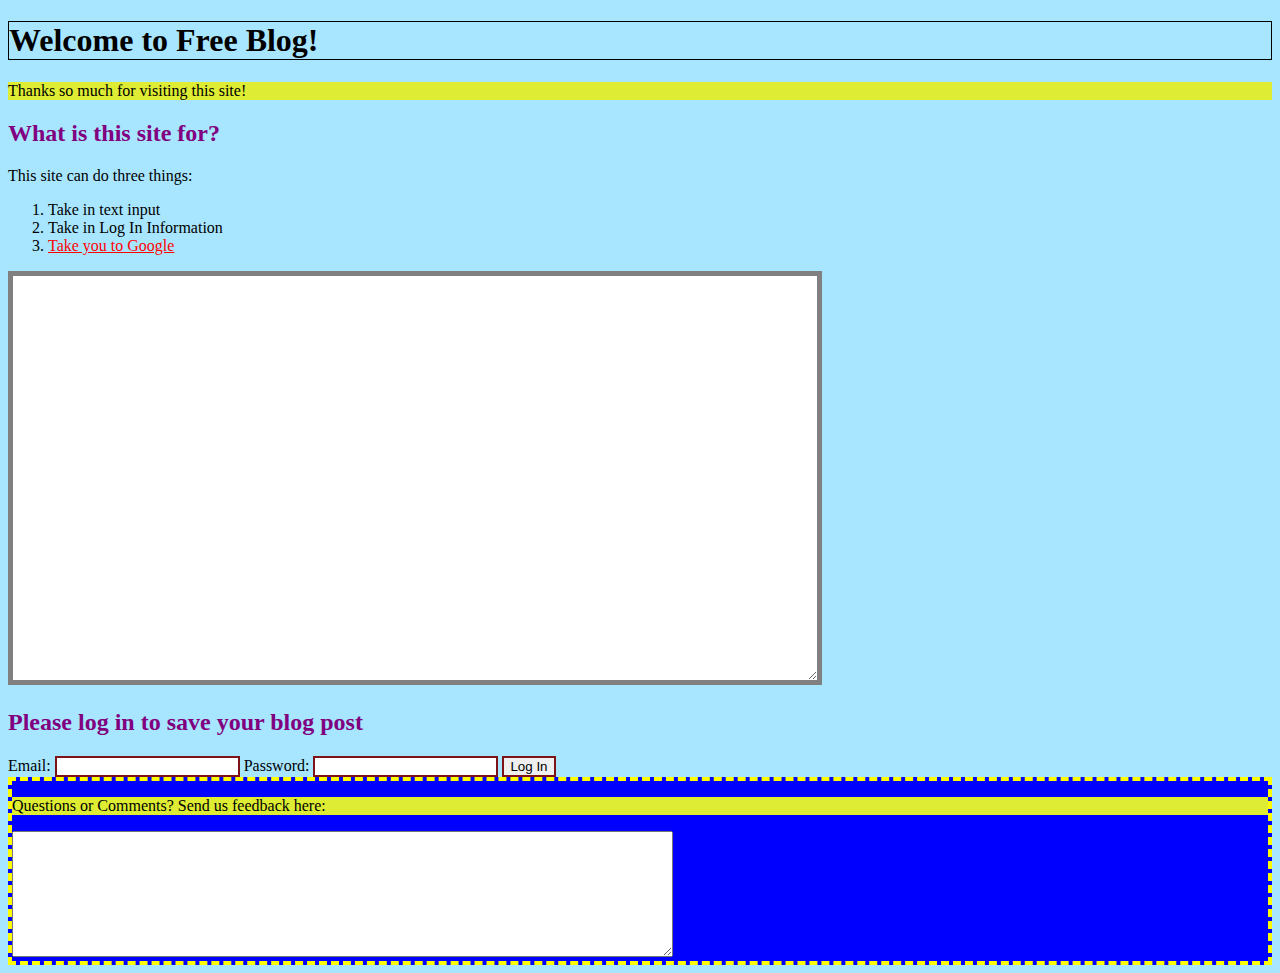
<file: CSS_LEVEL_ONE/CSS_Level_One_Assessment.html>
<!-- Welcome to your CSS Level One Assessment Test!

For this test, edit the CSS file and complete the commented tasks below!
You won't be editing and html, but the css file is linked to the html file.
Watch the video lecture for more info on this! -->
<!DOCTYPE html>
<html>
  <head>
    <meta charset="utf-8">
    <title>Assessment Test CSS LEVEL ONE</title>
    <link rel="stylesheet" href="CSS_Level_One_Assessment.css">
  </head>
  <body>
    <h1>Welcome to Free Blog!</h1>

    <div class="">
      <p>Thanks so much for visiting this site!</p>

    </div>

    <h2>What is this site for?</h2>
    <p>This site can do three things:</p>
    <ol>
      <li id='itemone'>Take in text input</li>
      <li>Take in Log In Information</li>
      <li><a href="http://www.google.com">Take you to Google</a></li>
    </ol>

    <div class="blogtext">
      <textarea name="name" id="textblock"></textarea>
    </div>

    <h2>Please log in to save your blog post</h2>

    <form class="loginForm" method="get">
      <label for="mail">Email: </label>
      <input type="email" id="mail" value="">

      <label for="pass">Password: </label>
      <input type="password" id="pass" value="">

      <input type="submit" name="" value="Log In">


    </form>

    <div class="exit">



    <p>Questions or Comments? Send us feedback here:</p>

    <textarea name="name" rows="8" cols="80"></textarea>

    </div>



  </body>
</html>
</file>
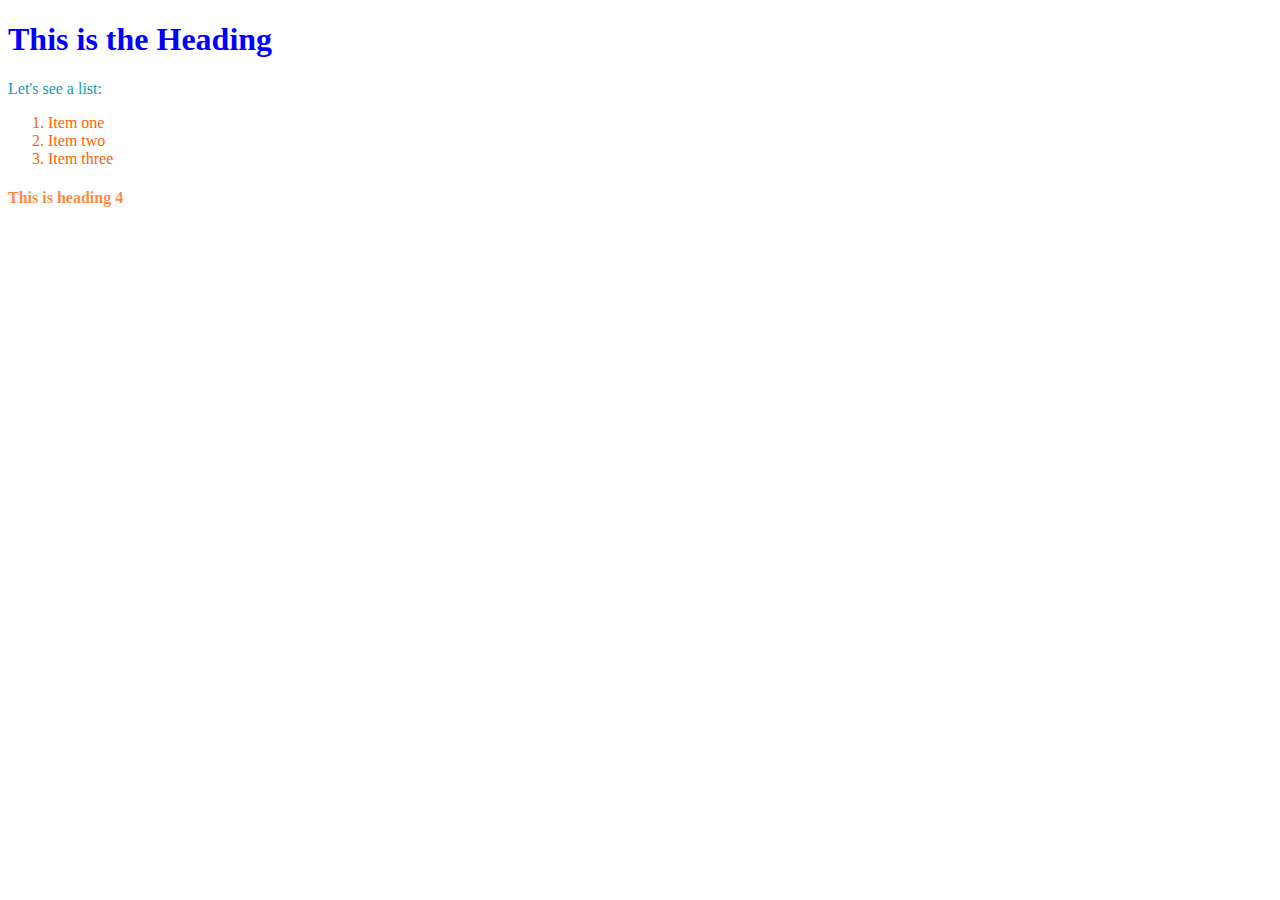
<file: CSS_LEVEL_ONE/Part1.html>
<!DOCTYPE html>
<html lang="en" dir="ltr">
  <head>
    <meta charset="utf-8">
    <title>CSS Basics</title>
    <link rel="stylesheet" href="Part1_master.css">
  </head>
  <body>
    <h1>This is the Heading</h1>
    <p>Let's see a list:</p>
    <ol>
      <li>Item one</li>
      <li>Item two</li>
      <li>Item three</li>
    </ol>

    <h4>This is heading 4</h4>
  </body>
</html>
</file>
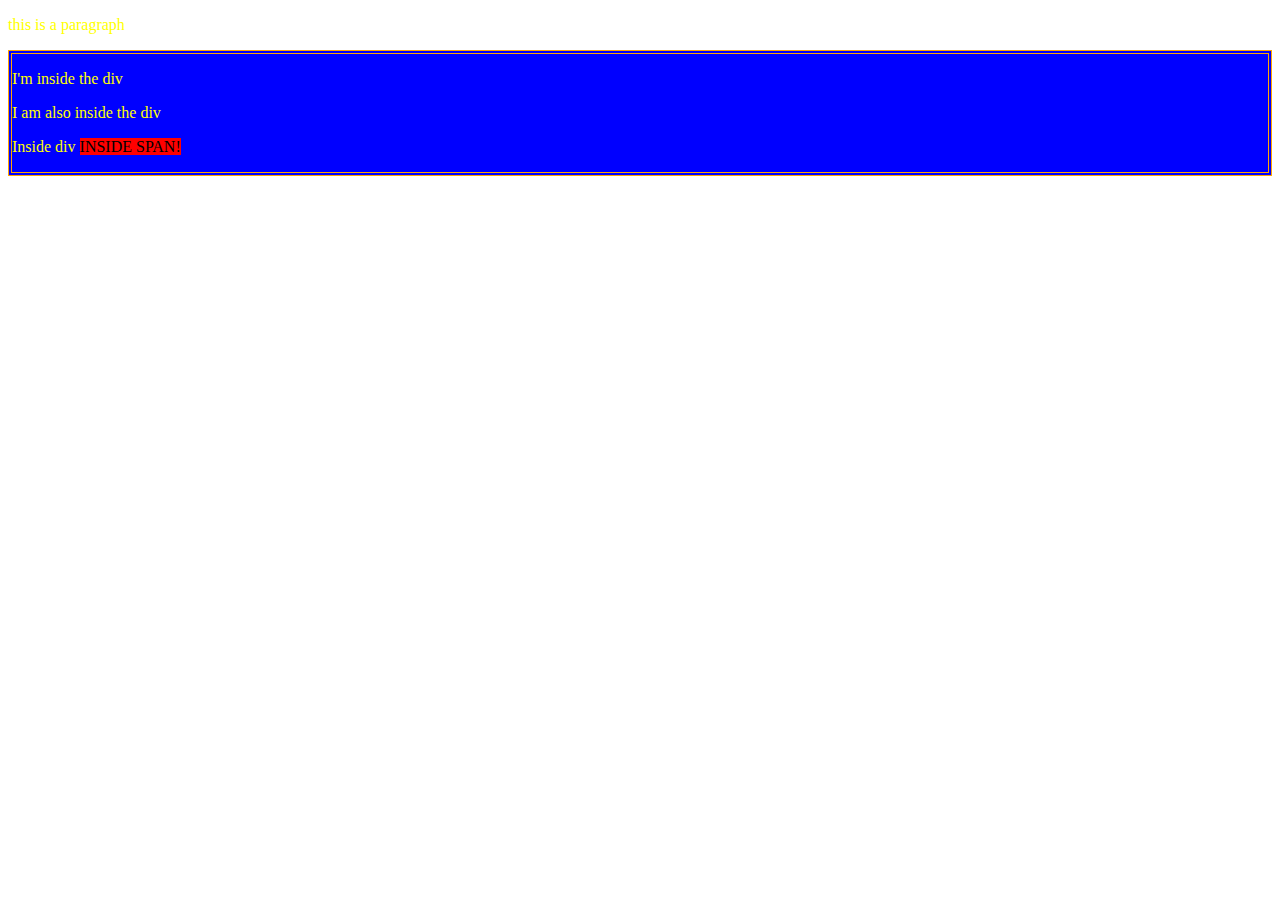
<file: CSS_LEVEL_ONE/Part2.html>
<!DOCTYPE html>
<html lang="en" dir="ltr">
  <head>
    <meta charset="utf-8">
    <title>CSS Basics</title>
    <link rel="stylesheet" href="Part2_master.css">
  </head>
  <body>
    <p>this is a paragraph</p>

    <div>
        <p>I'm inside the div</p>
        <p>I am also inside the div</p>
        <p>Inside div <span>INSIDE SPAN!</span></p>
    </div>

  </body>
</html>
</file>
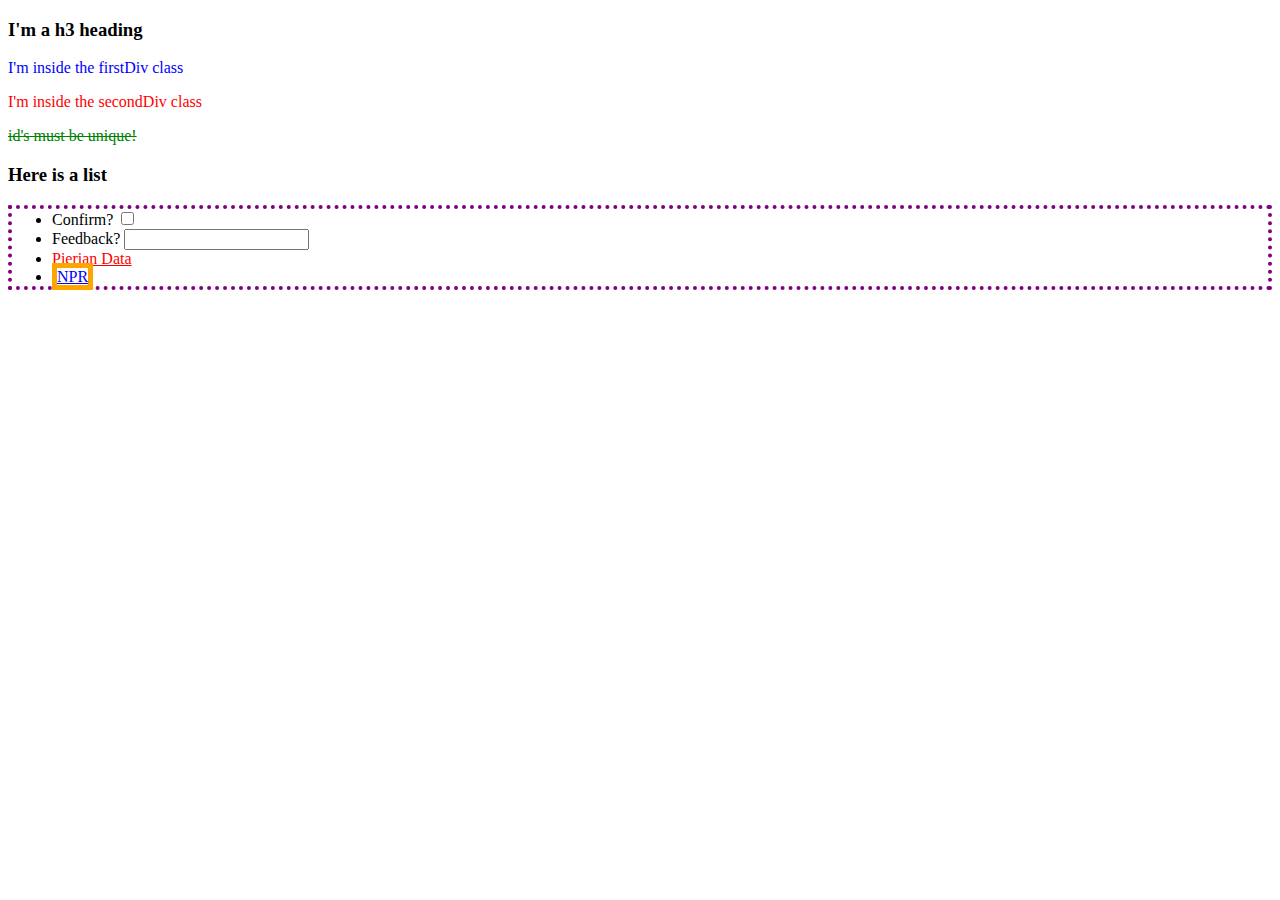
<file: CSS_LEVEL_ONE/Part3.html>
<!DOCTYPE html>
<html lang="en" dir="ltr">
  <head>
    <meta charset="utf-8">
    <title>CSS Basics</title>
    <link rel="stylesheet" href="Part3_master.css">
  </head>
  <body>

    <h3>I'm a h3 heading</h3>

    <div class="firstDiv">
      <p>I'm inside the firstDiv class</p>
    </div>

    <div class="secondDiv">
      <p>I'm inside the secondDiv class</p>
    </div>

    <p id="singledout">id's must be unique!</p>
    <h3>Here is a list</h3>

      <ul>
        <li>Confirm? <input type="checkbox" name="" value=""> </li>
        <li>Feedback? <input type="text" name="" value=""> </li>
        <li> <a href="www.pieriandata.com">Pierian Data</a> </li>
        <li> <a href="www.npr.org">NPR</a> </li>
      </ul>


  </body>
</html>
</file>
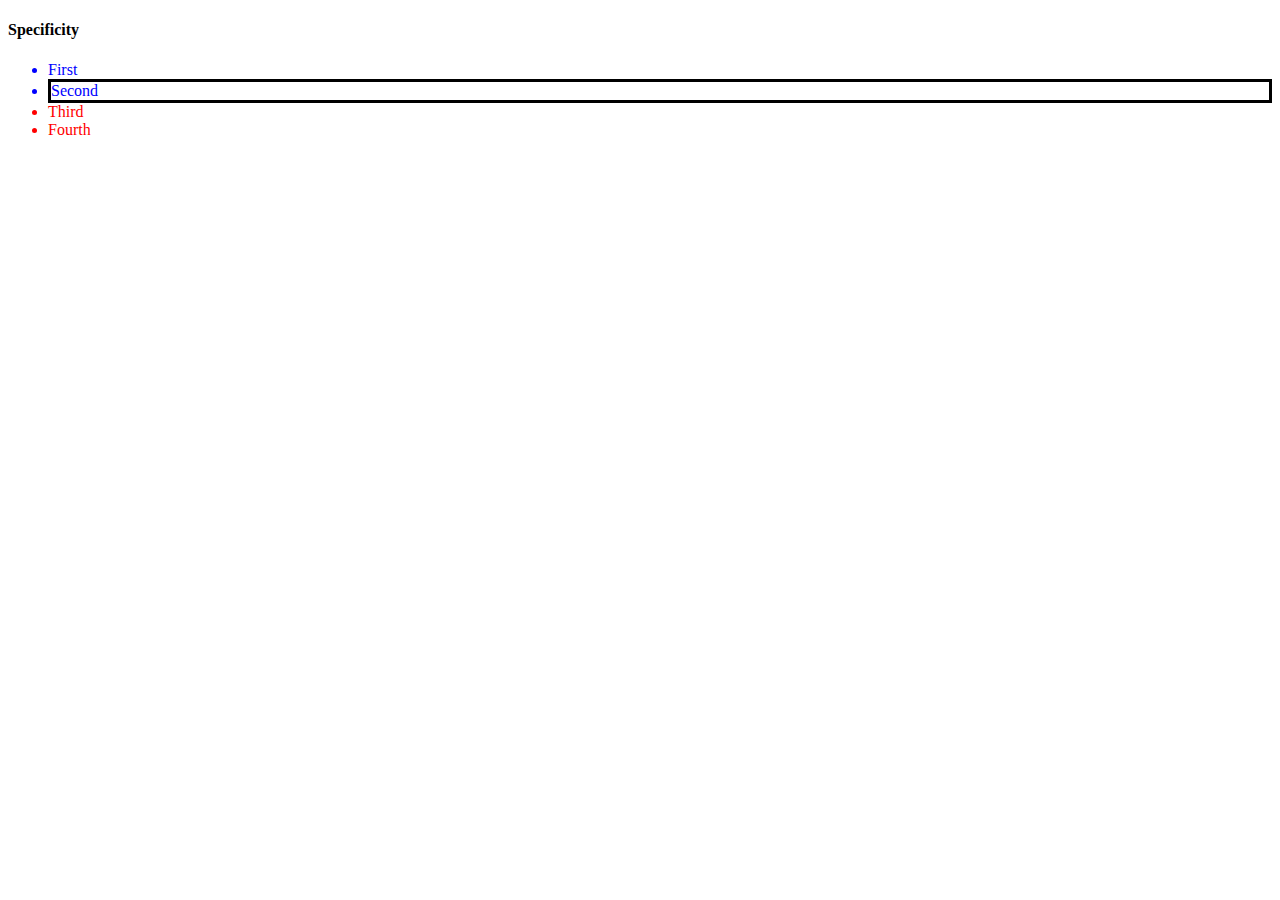
<file: CSS_LEVEL_ONE/Part5.html>
<!DOCTYPE html>
<html lang="en" dir="ltr">
  <head>
    <meta charset="utf-8">
    <title></title>
    <link rel="stylesheet" href="Part5_master.css">
  </head>
  <body>
    <h4>Specificity</h4>
    <ul>
      <li class="topitems">First</li>
      <li id='two' class='topitems'>Second</li>
      <li>Third</li>
      <li>Fourth</li>
    </ul>

  </body>
</html>
</file>
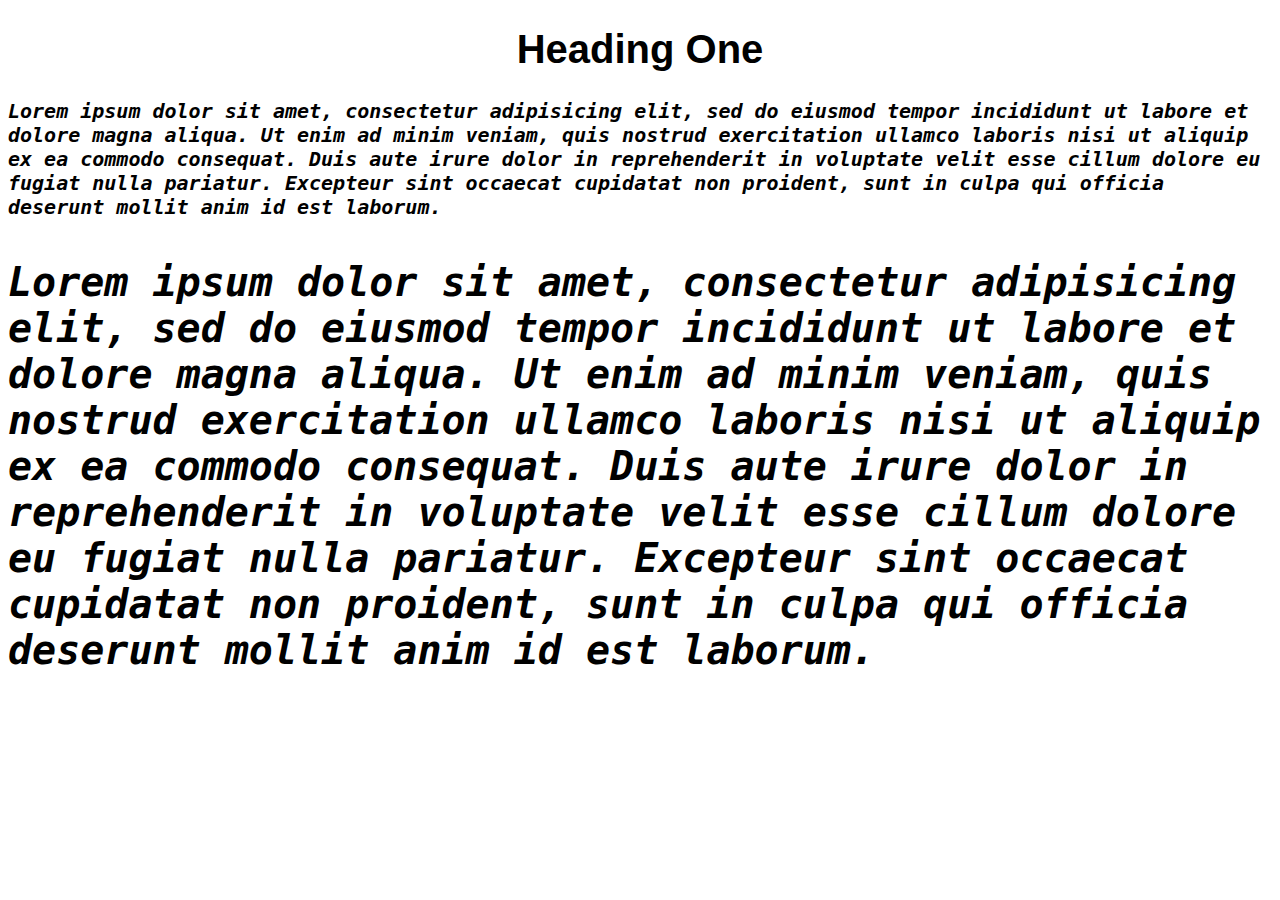
<file: CSS_LEVEL_TWO/Part1_Fonts.html>
<!DOCTYPE html>
<html lang="en" dir="ltr">
  <head>
    <meta charset="utf-8">
    <title></title>
    <link rel="stylesheet" href="Part1_Fonts.css">
  </head>
  <body>
    <h1>Heading One</h1>
    
    <p>Lorem ipsum dolor sit amet, consectetur adipisicing elit, sed do eiusmod tempor incididunt ut labore et dolore magna aliqua. Ut enim ad minim veniam, quis nostrud exercitation ullamco laboris nisi ut aliquip ex ea commodo consequat. Duis aute irure dolor in reprehenderit in voluptate velit esse cillum dolore eu fugiat nulla pariatur. Excepteur sint occaecat cupidatat non proident, sunt in culpa qui officia deserunt mollit anim id est laborum.</p>
    <p id='two'>Lorem ipsum dolor sit amet, consectetur adipisicing elit, sed do eiusmod tempor incididunt ut labore et dolore magna aliqua. Ut enim ad minim veniam, quis nostrud exercitation ullamco laboris nisi ut aliquip ex ea commodo consequat. Duis aute irure dolor in reprehenderit in voluptate velit esse cillum dolore eu fugiat nulla pariatur. Excepteur sint occaecat cupidatat non proident, sunt in culpa qui officia deserunt mollit anim id est laborum.</p>
  </body>
</html>
</file>
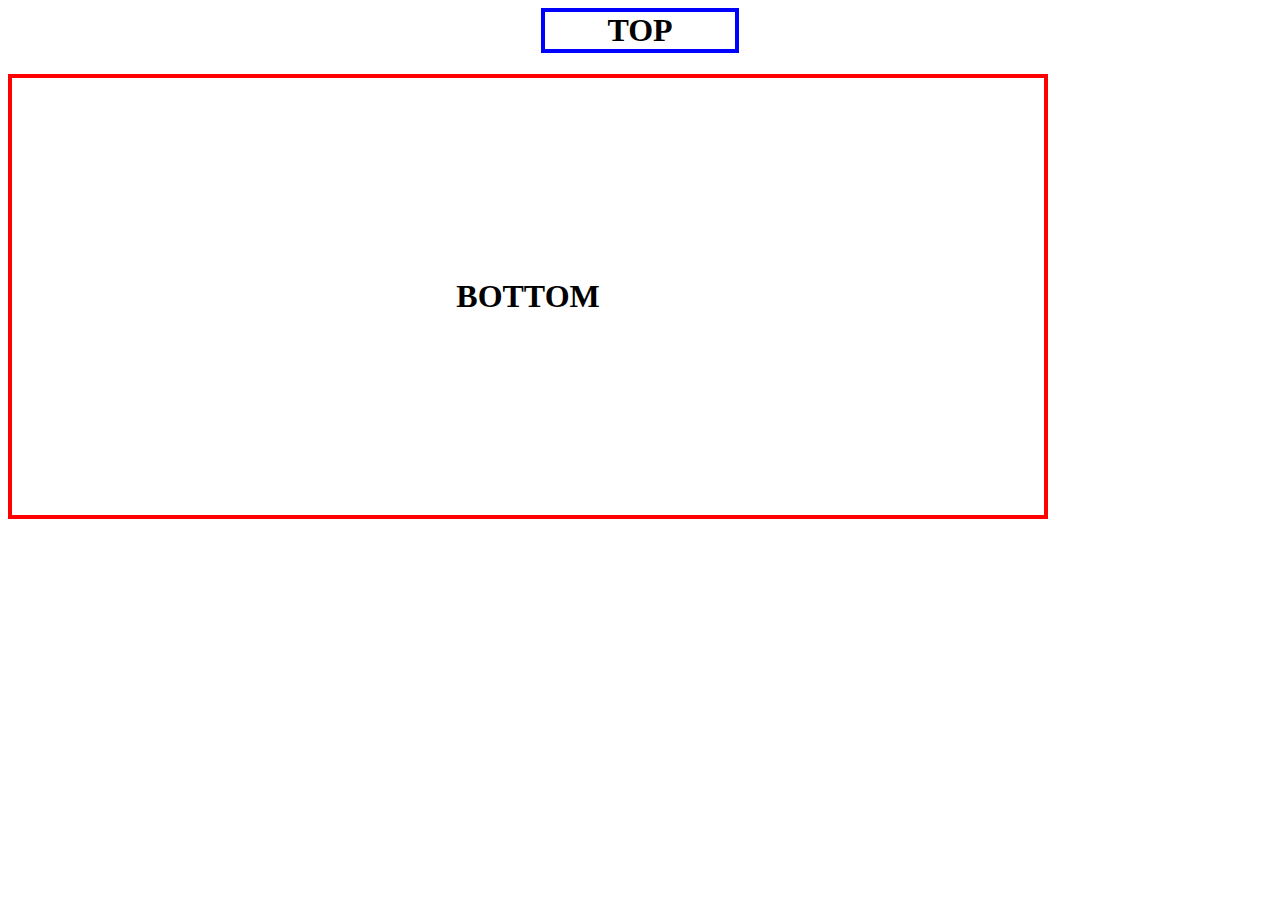
<file: CSS_LEVEL_TWO/Part2_Box_Models.html>
<!DOCTYPE html>
<html lang="en" dir="ltr">
  <head>
    <meta charset="utf-8">
    <title>Box Model</title>
    <link rel="stylesheet" href="Part2_Box_Models.css">
  </head>
  <body>
    <h1 id="top">TOP</h1>
    <h1 id="bottom">BOTTOM</h1>
  </body>
</html>
</file>
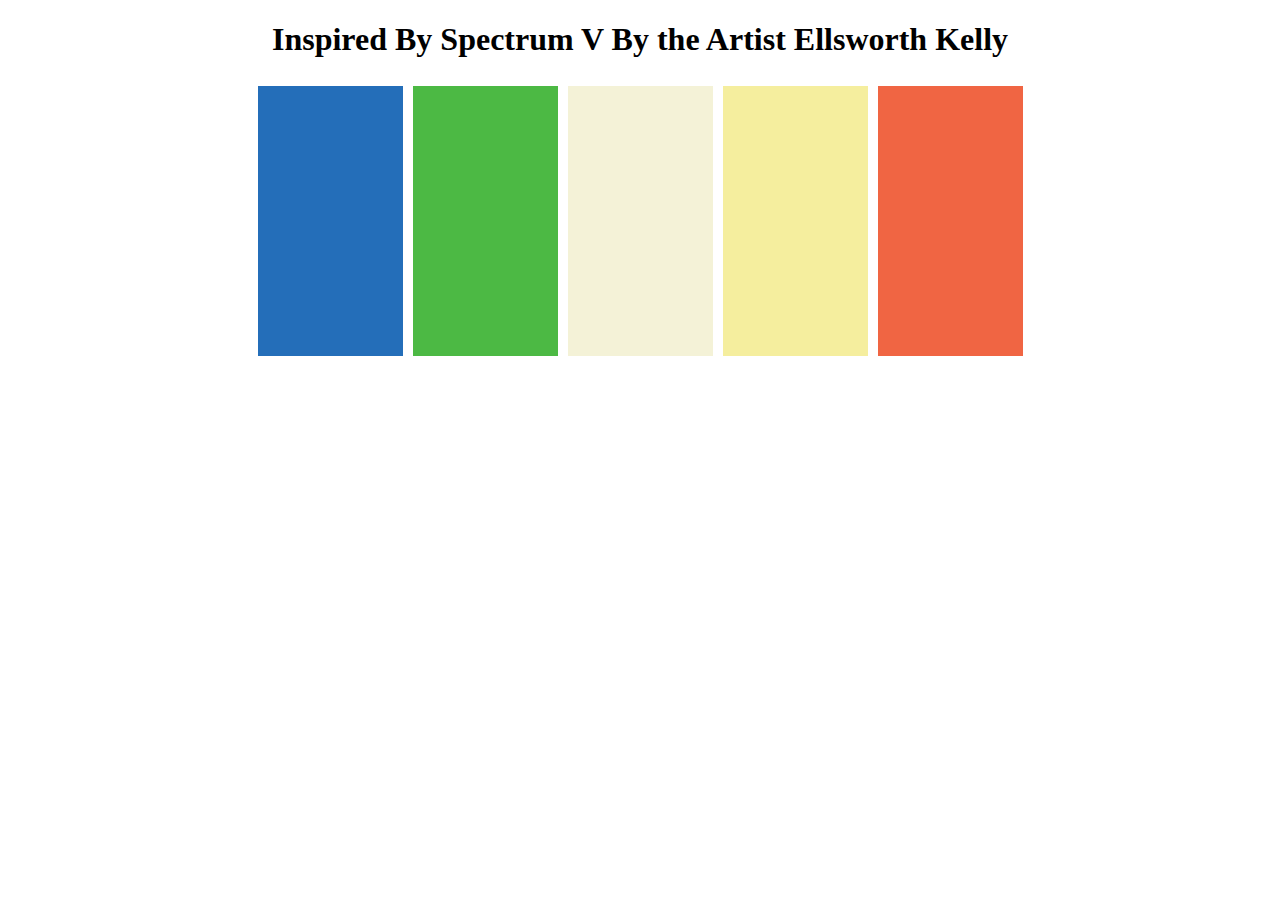
<file: CSS_LEVEL_TWO/spectrum.html>
<!DOCTYPE html>
<html lang="en" dir="ltr">
  <head>
    <meta charset="utf-8">
    <title>Art Page</title>
  </head>
  <link rel="stylesheet" href="spectrum_master.css" href="https://fonts.googleapis.com/css?family=Indie+Flower&display=swap" rel="stylesheet">
  <body>

    <h1>Inspired By Spectrum V By the Artist Ellsworth Kelly</h1>
    <table>
      <tr>
        <td> <h2 id="squareone"></h2>  </td>
        <td> <h2 id="squaretwo"></h2>  </td>
        <td> <h2 id="squarethree"></h2> </td>
        <td> <h2 id="squarefour"></h2> </td>
        <td> <h2 id="squarefive"></h2> </td>
      </tr>
    </table>
  </body>
</html>
</file>
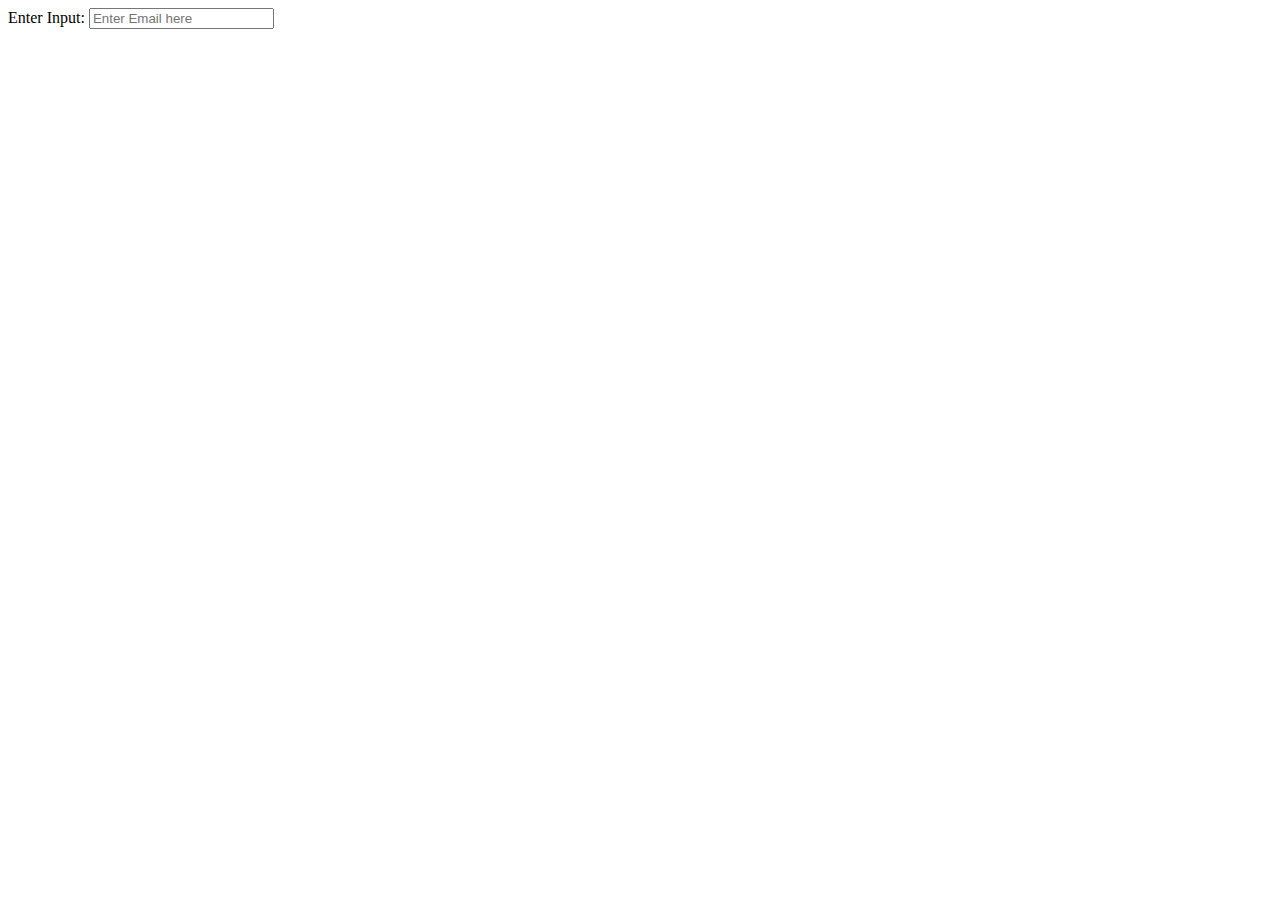
<file: HTML_LEVEL_TWO/forms.html>
<!DOCTYPE html>
<html lang="en" dir="ltr">
  <head>
    <meta charset="utf-8">
    <title>Forms</title>
  </head>
  <body>
    <form action="http://www.youtube.com" method="get">
      <label for="userinput">Enter Input:</label>
      <input id="userinput" type="text" name="" placeholder="Enter Email here" required>

    </form>
  </body>
</html>
</file>
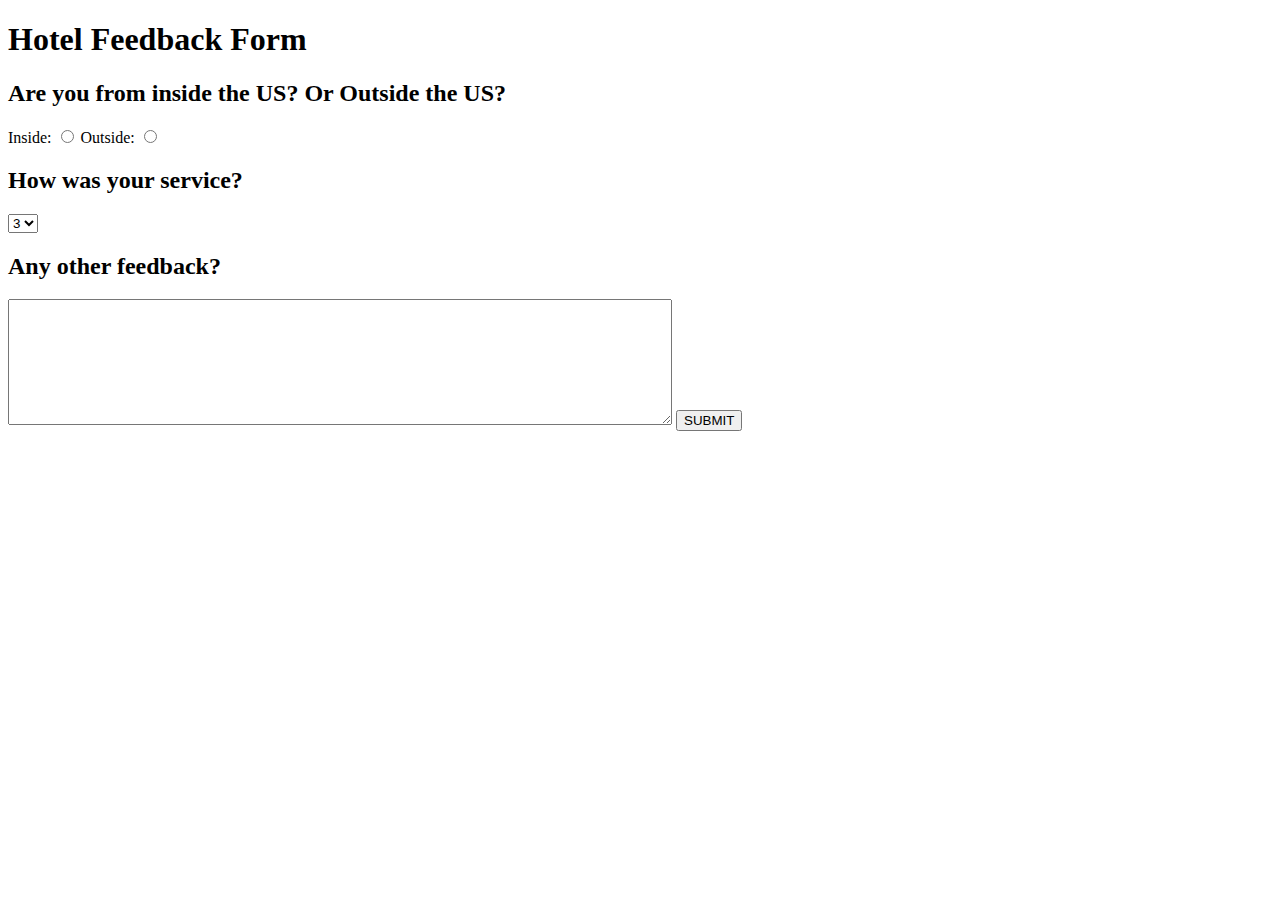
<file: HTML_LEVEL_TWO/formsTwo.html>
<!DOCTYPE html>
<html lang="en" dir="ltr">
  <head>
    <meta charset="utf-8">
    <title>Hotel Feedback</title>
  </head>
  <body>
    <h1>Hotel Feedback Form</h1>
    <form method="get">
      <h2>Are you from inside the US? Or Outside the US?</h2>
      <label for="inusa">Inside:</label>
      <input id="inusa" type="radio" name="loc" value="inside">

      <label for="outusa">Outside:</label>
      <input id="outusa" type="radio" name="loc" value="outside">

      <h2>How was your service?</h2>
      <select name="stars">
        <option value="Great">3</option>
        <option value="Okay">2</option>
        <option value="Bad">1</option>
      </select>

      <h2>Any other feedback?</h2>
      <textarea name="mytex" rows="8" cols="80"></textarea>

      <input type="Submit" name="" value="SUBMIT">


    </form>
  </body>
</html>
</file>
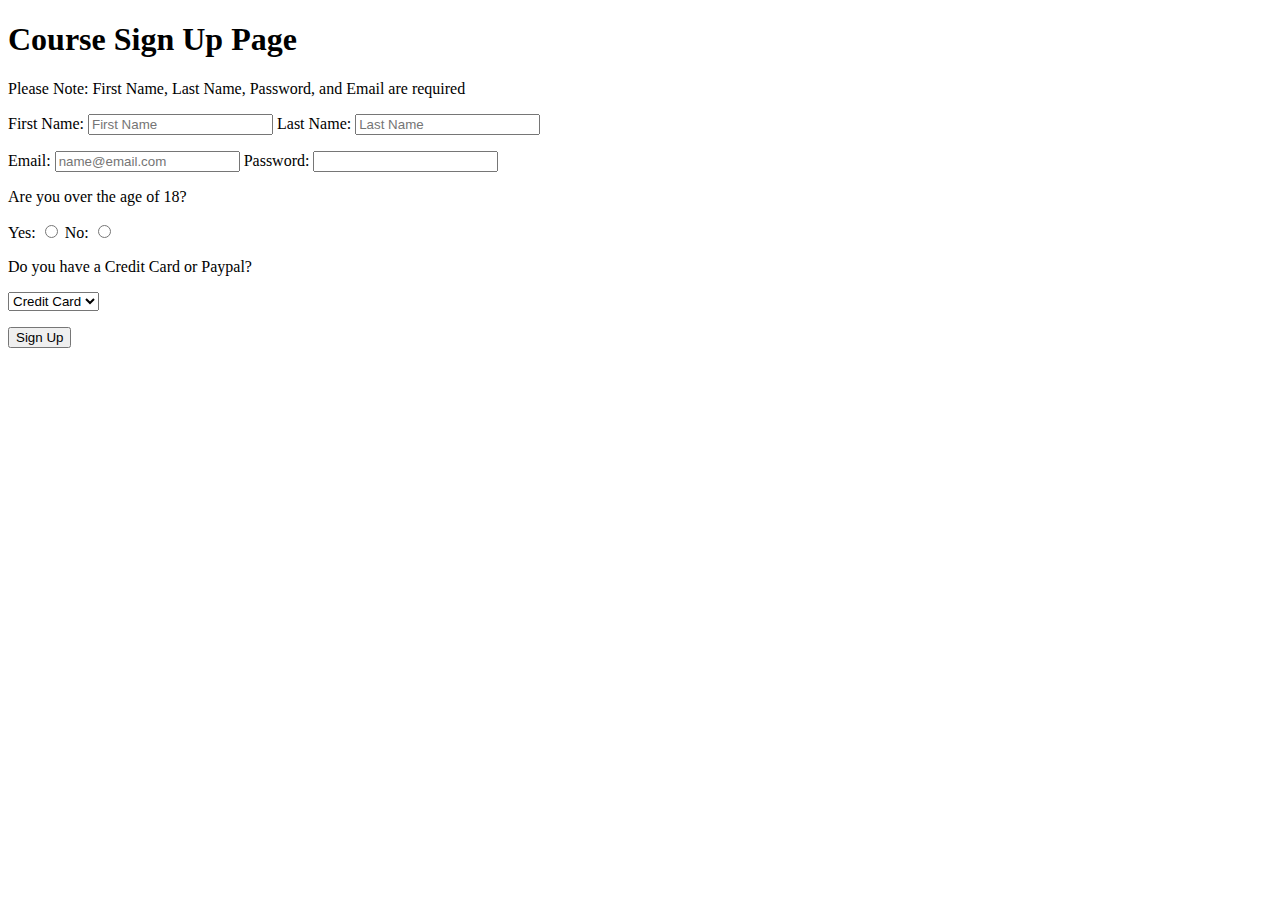
<file: HTML_LEVEL_TWO/levelTwoAssignment.html>
<!DOCTYPE html>
<html lang="en" dir="ltr">
  <head>
    <meta charset="utf-8">
    <title>Assesment for HTML</title>
  </head>
  <body>
    <h1>Course Sign Up Page</h1>
    <p>Please Note: First Name, Last Name, Password, and Email are required</p>
    <form action="thankyou.html" method="get">
      <label for="firstname">First Name:</label>
      <input id="firstname" type="text" name="" placeholder="First Name" required>

      <label for="lastname">Last Name:</label>
      <input id="lastname" type="text" name="" placeholder="Last Name" required>
      <p></p>
      <label for="email">Email:</label>
      <input id="email" type="email" name="" placeholder="name@email.com" required>
      <label for="password">Password:</label>
      <input id="password" type="password" name="" placeholder="" required>

      <p>Are you over the age of 18?</p>
      <label for="older">Yes:</label>
      <input type="radio" name="age" value="over18">
      <label for="younger">No:</label>
      <input type="radio" name="age" value="under18">

      <p>Do you have a Credit Card or Paypal?</p>
      <select name="paymentType">
          <option value="creditcard">Credit Card</option>
          <option value="paypal">Paypal</option>
      </select>
      <p></p>
      <input type="submit" name="" value="Sign Up">

    </form>
  </body>
</html>
</file>
<file: CSS_LEVEL_ONE/CSS_Level_One_Assessment.css>
/*Welcome to your CSS Level One Assessment Test!

For this test, edit the CSS file and complete the commented tasks below!
You won't be editing and html, but the css file is linked to the html file.
Watch the video lecture for more info on this! */

/*Task # 1
Give the body element of the site a light blue background using HEX code*/
body{
  background-color: #a8e6ff;
}


/*Task # 2
Change the h1 to have a 1px solid black border*/
h1{
  border: 1px solid black;
}


/*Task # 3
Make all h2 elements the color purple*/

h2{
  color: purple;
}


/*Task # 4
Make all input boxes have a 2px solid dark red border (use rgb for this)*/

input{
  border: 2px solid rgb(125, 19, 22);
}

/*Task # 5
Give a light yellow background to all <p> elements inside of a <div> element
Use HEX for the color*/

div p {
  background-color: #deed34;
}

/*Task # 6
There is a textarea element with the id=textblock, give it the following properties:
* A 5px solid gray border
* A width of 800px and a height of 400px
 */

#textblock{
  border: 5px solid gray;
  width: 800px;
  height: 400px;
}

/*Task # 7
There is a link to Google on the page. Make this link red.*/

a{
  color: red;
}

/*Task # 8
Make elements with the id="itemone" have an overline text-decoration.
and be the color purple.*/

#itemone{
  overline: text-decoration purple;
}


/*Task # 9
Finally, make the elements with the class label "exit" have
a background of blue and a 4px dashed yellow border.*/

.exit{
  background-color: blue;
  border: 4px dashed yellow;
}

/*BONUS CHALLENGE: Task 10
There is a link to Google on the page in the list.
Can you figure out how to change the color if you click on the link?
(Hint: Google "css visited") */

a:visited{
  color:blue;
}
</file>
<file: CSS_LEVEL_ONE/Part1_master.css>
h1{
  color: blue;
}

li{
  color: rgb(255, 97, 0);
}

p{
  color: #119bba;
}

h4{
  color: rgba(255, 97, 0, .75);
}
</file>
<file: CSS_LEVEL_ONE/Part2_master.css>
body{
  background: url(https://atlantis.nyc3.digitaloceanspaces.com/media/legacy/atlantis/Things_To_Do/Water_Park/Beaches/Hero/Experiences_Beach.jpg);
  background-repeat: no-repeat;
}

div{
  background: blue;
  border-color: orange;
  border-width: 4px;
  border-style: double;
}

p{
  color: yellow;
}

span{
  background: red;
  color: black;
}
</file>
<file: CSS_LEVEL_ONE/Part3_master.css>
.firstDiv{
  color: blue;
}

.secondDiv{
  color: red;
}

#singledout{
  color: green;
  text-decoration: line-through;
}

h3 + ul {
  border: 4px dotted purple;
}

li a {
  color: red;
}

li a[href="www.npr.org"]{
  color: blue;
  border: 5px solid orange;
}
</file>
<file: CSS_LEVEL_ONE/Part5_master.css>
li{
  color:red;
}

.topitems{
  color:blue;
}

#two{
  border: 3px solid black;
}
</file>
<file: CSS_LEVEL_TWO/Part1_Fonts.css>
h1{
  font-family: "Arial";
}

p{
  font-family: monospace;
}

body{
  font-size: 20px;
}

#two{
  font-size: 2.0em;
}

p{
  font-style: italic;
  font-weight: bold;
}

h1{
  text-align: center;
}
</file>
<file: CSS_LEVEL_TWO/Part2_Box_Models.css>
#top{
    border: 4px solid blue;
    width: 15%;
    text-align: center;
    /*Top, right, bottom, left*/
    margin: auto;
}

#bottom{
  border: 4px solid red;
  width: 50%;
  padding: 200px;
  text-align: center;
}
</file>
